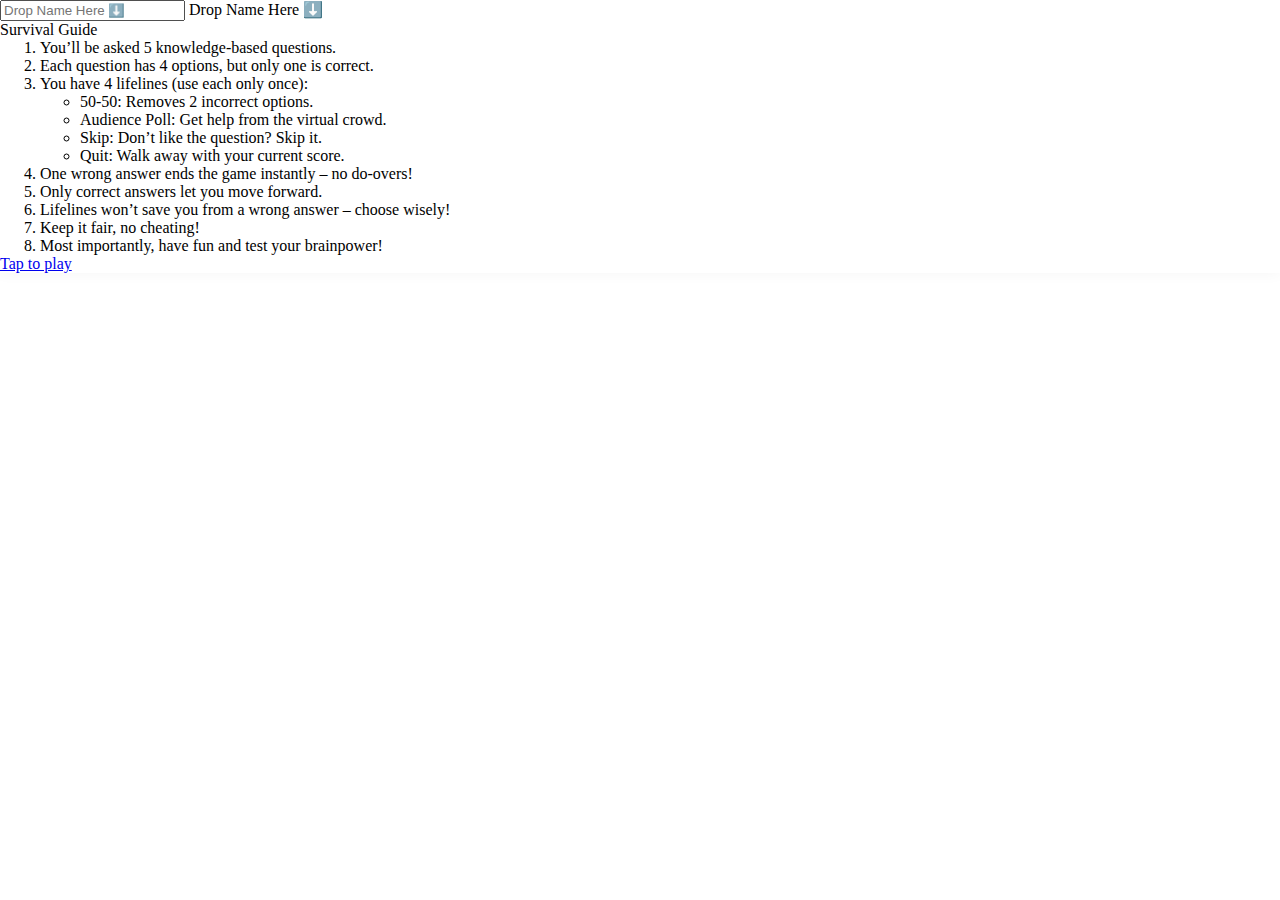
<file: index.html>
<!DOCTYPE html>
<html lang="en">
<head>
    <meta charset="UTF-8">
    <meta name="viewport" content="width=device-width, initial-scale=1.0">
    <title>Quiz Game</title>

    <link rel="stylesheet" href="css/index.css">
    
    <!--Bootstrap CDN Link-->
    <link href="https://cdn.jsdelivr.net/npm/bootstrap@5.3.5/dist/css/bootstrap.min.css" rel="stylesheet" integrity="sha384-SgOJa3DmI69IUzQ2PVdRZhwQ+dy64/BUtbMJw1MZ8t5HZApcHrRKUc4W0kG879m7" crossorigin="anonymous">
    
    <!--Animate.css-->
    <link rel="stylesheet" href="https://cdnjs.cloudflare.com/ajax/libs/animate.css/4.1.1/animate.min.css"/>
</head>
<body>
    <div class="animate__animated animate__bounceIn">
        <div class="container">
            <div id="details" class="col-5 m-4 p-5 bg-light bg-opacity-25">
                <div class="form-floating">
                    <input type="text" id="name" class="form-control" placeholder="Drop Name Here ⬇️">
                    <label for="#name">Drop Name Here ⬇️</label>
                </div>

                <div class="Rules my-4 text-white">
                    <p class="h5 text-uppercase">Survival Guide</p>
                    <ul style="list-style-type: decimal;">
                        <li>You’ll be asked 5 knowledge-based questions.</li>
                        <li>Each question has 4 options, but only one is correct.</li>
                        <li>You have 4 lifelines (use each only once):
                            <ul>
                                <li>50-50: Removes 2 incorrect options.</li>
                                <li>Audience Poll: Get help from the virtual crowd.</li>
                                <li>Skip: Don’t like the question? Skip it.</li>
                                <li>Quit: Walk away with your current score.</li>
                            </ul>
                        </li>
                        <li>One wrong answer ends the game instantly – no do-overs!</li>
                        <li>Only correct answers let you move forward.</li>
                        <li>Lifelines won’t save you from a wrong answer – choose wisely!  </li>                  
                        <li>Keep it fair, no cheating!</li>
                        <li>Most importantly, have fun and test your brainpower!</li>
                    </ul>
                </div>

                <div>
                    <a href="quiz.html" class="btn btn-primary mt-3 p-3" role="button" id="tap">Tap to play</a>
                </div>
            </div>
        </div>
    </div>


    <script src="js/index.js"></script>
    <script src="https://cdn.jsdelivr.net/npm/bootstrap@5.3.5/dist/js/bootstrap.bundle.min.js" integrity="sha384-k6d4wzSIapyDyv1kpU366/PK5hCdSbCRGRCMv+eplOQJWyd1fbcAu9OCUj5zNLiq" crossorigin="anonymous"></script>
</body>
</html>
</file>
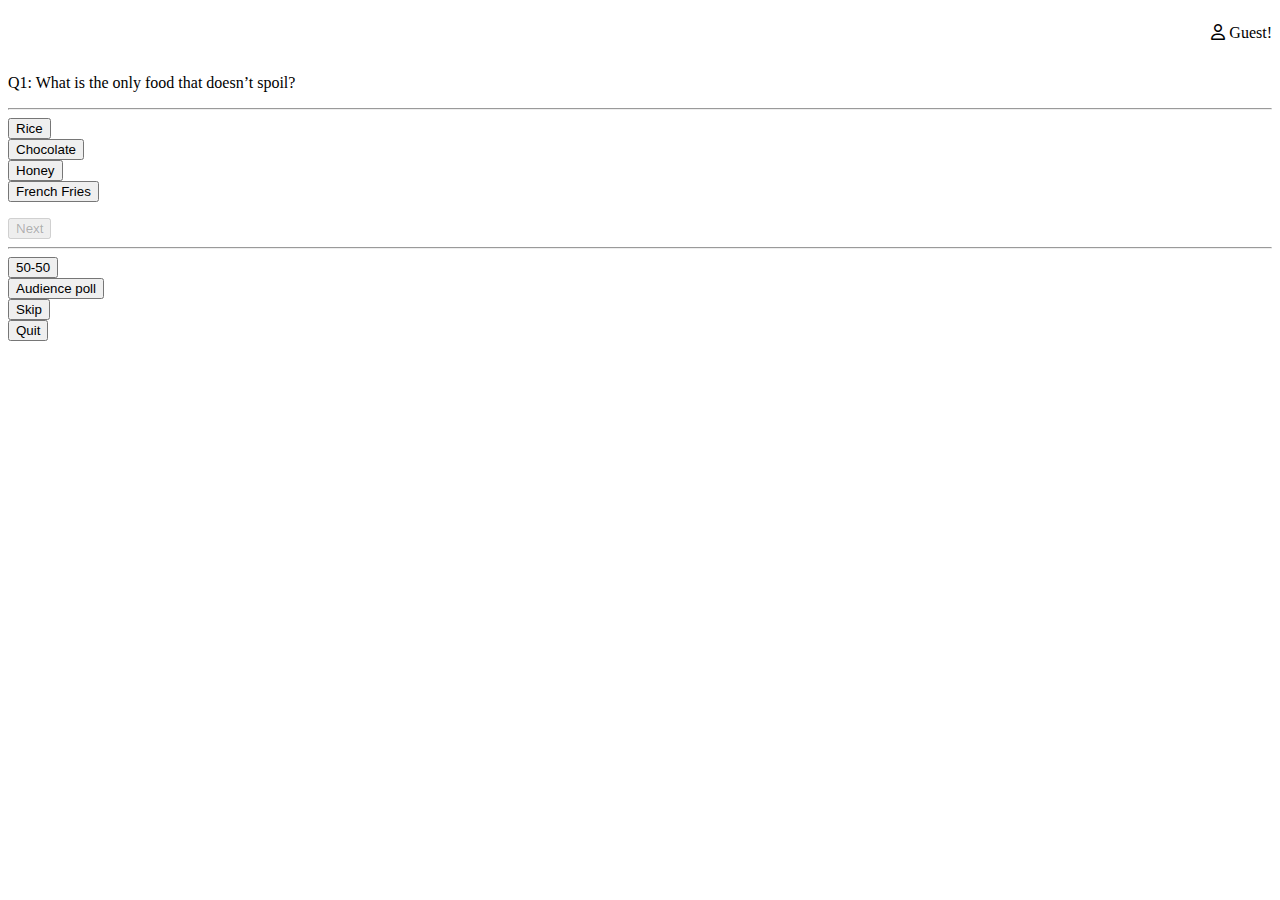
<file: quiz.html>
<!DOCTYPE html>
<html lang="en">
<head>
    <meta charset="UTF-8">
    <meta name="viewport" content="width=device-width, initial-scale=1.0">
    <title>Quiz Game</title>

    <link rel="stylesheet" href="css/quiz.css">
    
    <!--Bootstrap CDN Link-->
    <link href="https://cdn.jsdelivr.net/npm/bootstrap@5.3.5/dist/css/bootstrap.min.css" rel="stylesheet" integrity="sha384-SgOJa3DmI69IUzQ2PVdRZhwQ+dy64/BUtbMJw1MZ8t5HZApcHrRKUc4W0kG879m7" crossorigin="anonymous">
    
    <!-- Font Awesome CDN Link-->
    <link rel="stylesheet" href="https://cdnjs.cloudflare.com/ajax/libs/font-awesome/6.7.2/css/all.min.css">
</head>
<body>
    <div>
        <div class="nB mb-4 text-white">
            <nav>
                <p class="h4 p-3 me-5"><span><i class="fa-regular fa-user"></i></span> <span id="PlayerName" ></span> </p>
            </nav>
        </div>
        <div class="container">
            <div class="col-8 m-auto bg-dark bg-opacity-50 p-5">
                <div class=" mb-3">

                    <div class="mt-4">
                        <p class="h5 text-white ms-5 ps-3" id="question"></p>
                    </div>
                    
                    <hr class="text-white">

                    <div>
                        <div class="row">
                            <div class="d-grid gap-2 col-6 mb-2 m-auto">
                                <button type="button" class="btn btn-outline-light fs-4" id="one"></button>
                            </div>
                            <div class="col-2 pb-3 mb-2 m-auto">
                                <span class="text-light" id="ap1"></span>
                            </div>
                        </div>
                        <div class="row">
                            <div class="d-grid gap-2 col-6 mb-2 m-auto">
                                <button type="button" class="btn btn-outline-light fs-4" id="two"></button>
                            </div>
                            <div class="col-2 pb-3 mb-2 m-auto">
                                <span class="text-light" id="ap2"></span>
                            </div>
                        </div>
                        <div class="row">
                            <div class="d-grid gap-2 col-6 mb-2 m-auto">
                                <button type="button" class="btn btn-outline-light fs-4" id="three"></button>
                            </div>
                            <div class="col-2 pb-3 mb-2 m-auto">
                                <span class="text-light" id="ap3"></span>
                            </div>
                        </div>
                        <div class="row">
                            <div class="d-grid gap-2 col-6 mb-2 m-auto">
                                <button type="button" class="btn btn-outline-light fs-4" id="four"></button>
                            </div>
                            <div class="col-2 pb-3 mb-2 m-auto">
                                <span class="text-light" id="ap4"></span>
                            </div>
                        </div>
                    </div>
                    
                    <p class="my-3 text-white text-center" id="fun-fact"></p>

                    <div class="ms-5 ps-3">
                        <button type="button" class="btn btn-light px-4 py-1 " id="next">Next</button>
                    </div>

                    <hr class="text-white mb-4">

                    <div class="lifelines my-3">
                        <div class="container ">
                            <div class="row">
                                <div class="d-grid gap-2 col-3">
                                    <button type="button" class="btn btn-light" id="ff">50-50</button>
                                </div>
                                <div class="d-grid gap-2 col-3">
                                    <button type="button" class="btn btn-light" id="ap">Audience poll</button>
                                </div>
                                <div class="d-grid gap-2 col-3">
                                    <button type="button" class="btn btn-light" id="skip">Skip</button>
                                </div>
                                <div class="d-grid gap-2 col-3">
                                    <button type="button" class="btn btn-light" id="quit">Quit</button>
                                </div>
                            </div>
                        </div>
                    </div>

                </div>
            </div>
        </div>
    </div>


    <script src="js/quiz.js"></script>
    <script src="https://cdn.jsdelivr.net/npm/bootstrap@5.3.5/dist/js/bootstrap.bundle.min.js" integrity="sha384-k6d4wzSIapyDyv1kpU366/PK5hCdSbCRGRCMv+eplOQJWyd1fbcAu9OCUj5zNLiq" crossorigin="anonymous"></script>
</body>
</html>
</file>
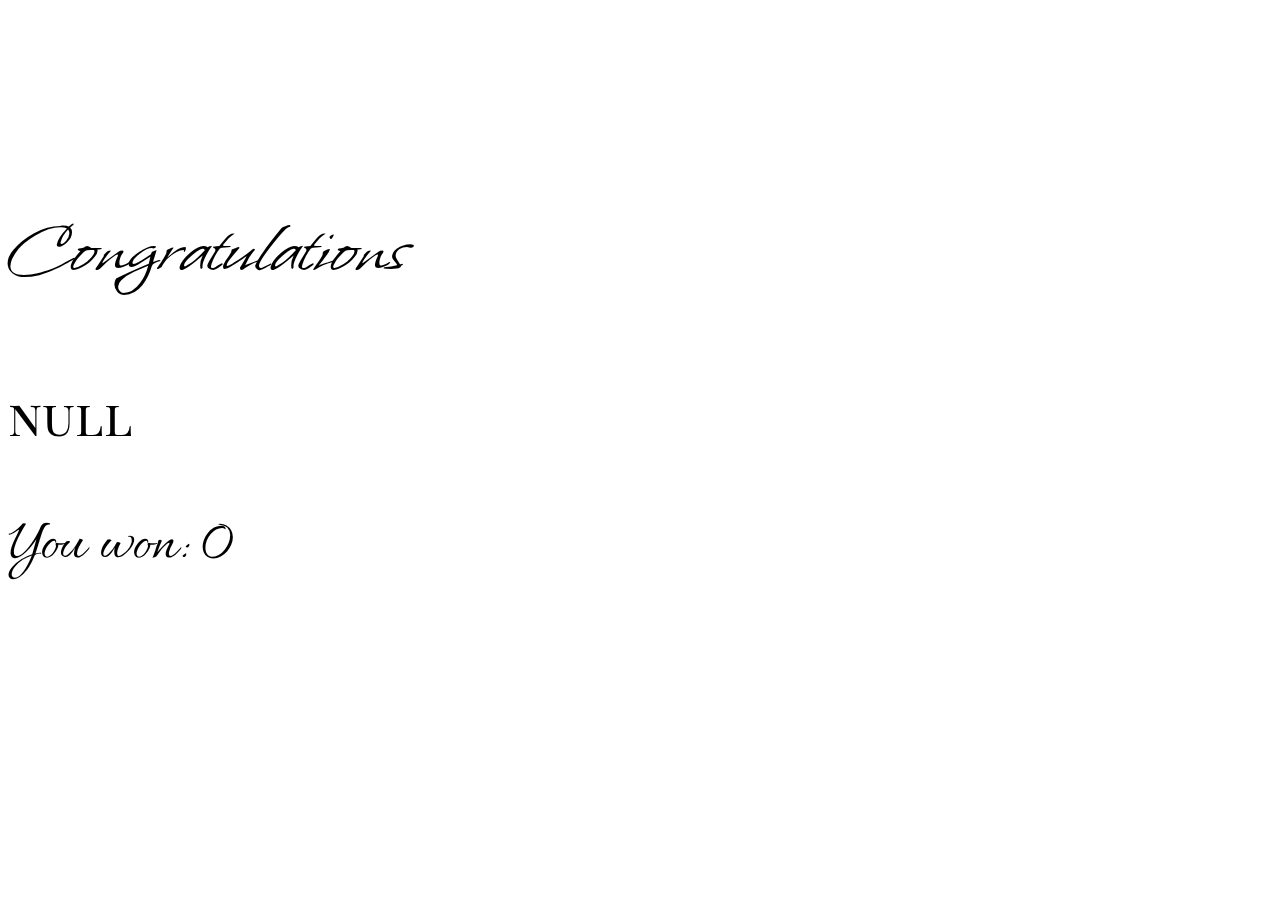
<file: won.html>
<!DOCTYPE html>
<html lang="en">
<head>
    <meta charset="UTF-8">
    <meta name="viewport" content="width=device-width, initial-scale=1.0">
    <title>Congratulations</title>
    
    <link rel="stylesheet" href="css/won.css">

    <!--Bootstrap CDN Link-->
    <link href="https://cdn.jsdelivr.net/npm/bootstrap@5.3.5/dist/css/bootstrap.min.css" rel="stylesheet" integrity="sha384-SgOJa3DmI69IUzQ2PVdRZhwQ+dy64/BUtbMJw1MZ8t5HZApcHrRKUc4W0kG879m7" crossorigin="anonymous">

    <!--Google Font-->
    <link rel="preconnect" href="https://fonts.googleapis.com">
    <link rel="preconnect" href="https://fonts.gstatic.com" crossorigin>
    <link href="https://fonts.googleapis.com/css2?family=Whisper&display=swap" rel="stylesheet">

    <!--you won-->
    <link rel="preconnect" href="https://fonts.googleapis.com">
    <link rel="preconnect" href="https://fonts.gstatic.com" crossorigin>
    <link href="https://fonts.googleapis.com/css2?family=Allura&display=swap" rel="stylesheet">

    <!--player-->
    <link rel="preconnect" href="https://fonts.googleapis.com">
    <link rel="preconnect" href="https://fonts.gstatic.com" crossorigin>
    <link href="https://fonts.googleapis.com/css2?family=Playfair+Display+SC:ital,wght@0,400;0,700;0,900;1,400;1,700;1,900&display=swap" rel="stylesheet">

</head>
<body>
    <div class="text-center m-auto box bg-light  p-5 mt-5 bg-opacity-75">
        <p class="f text-success">Congratulations</p>
        <p id="player" class="text-uppercase"></p>
        <p class="m text-secondary"> You won: <span id="money"></span></p>
        <script src="js/won.js"></script>

        <script src="https://cdn.jsdelivr.net/npm/bootstrap@5.3.5/dist/js/bootstrap.bundle.min.js" integrity="sha384-k6d4wzSIapyDyv1kpU366/PK5hCdSbCRGRCMv+eplOQJWyd1fbcAu9OCUj5zNLiq" crossorigin="anonymous"></script>
    </div>
</body>
</html>
</file>
<file: css/index.css>
* {
    box-sizing: border-box;
    margin: 0px;
}
body {
    background: url(https://t4.ftcdn.net/jpg/04/39/13/37/360_F_439133763_FrLdhZsd5aGC23r9ATARuKJBr8ifZjIe.jpg);
    background-size: cover;
    background-repeat: no-repeat;
}
#details {
    box-shadow: 0px 0px 15px whitesmoke;
}
</file>
<file: css/quiz.css>
body {
    background-image: url(https://images.unsplash.com/photo-1608592077365-c6399182e63c?fm=jpg&q=60&w=3000&ixlib=rb-4.0.3&ixid=M3wxMjA3fDB8MHxzZWFyY2h8N3x8bGFuZHNjYXBlc3xlbnwwfHwwfHx8MA%3D%3D);
    background-size: cover;
    background-repeat: no-repeat;
}
.nB {
    display: flex;
    justify-content: flex-end;
}
#next {
    display: flex;
}
.box {
    display: flex;
}
</file>
<file: css/won.css>
body {
    background: url(https://images.pexels.com/photos/276374/pexels-photo-276374.jpeg?cs=srgb&dl=pexels-pixabay-276374.jpg&fm=jpg);
    background-size: cover;
    background-repeat: no-repeat;
}
.f {
    font-family: "Whisper", cursive;
    font-size: 80px;
    /*color: green;*/
}
.box {
    margin-top: 200px;
    width: 700px;
    height: 400px;
    box-shadow: 0px 0px 15px white;
}
#player {
    font-family: "Playfair Display SC", serif;
    font-size: 50px;
    /*color: peru;*/
}
.m {
    font-family: "Allura", cursive;
    font-size: 60px;
    /*color: cadetblue;*/
}
</file>
